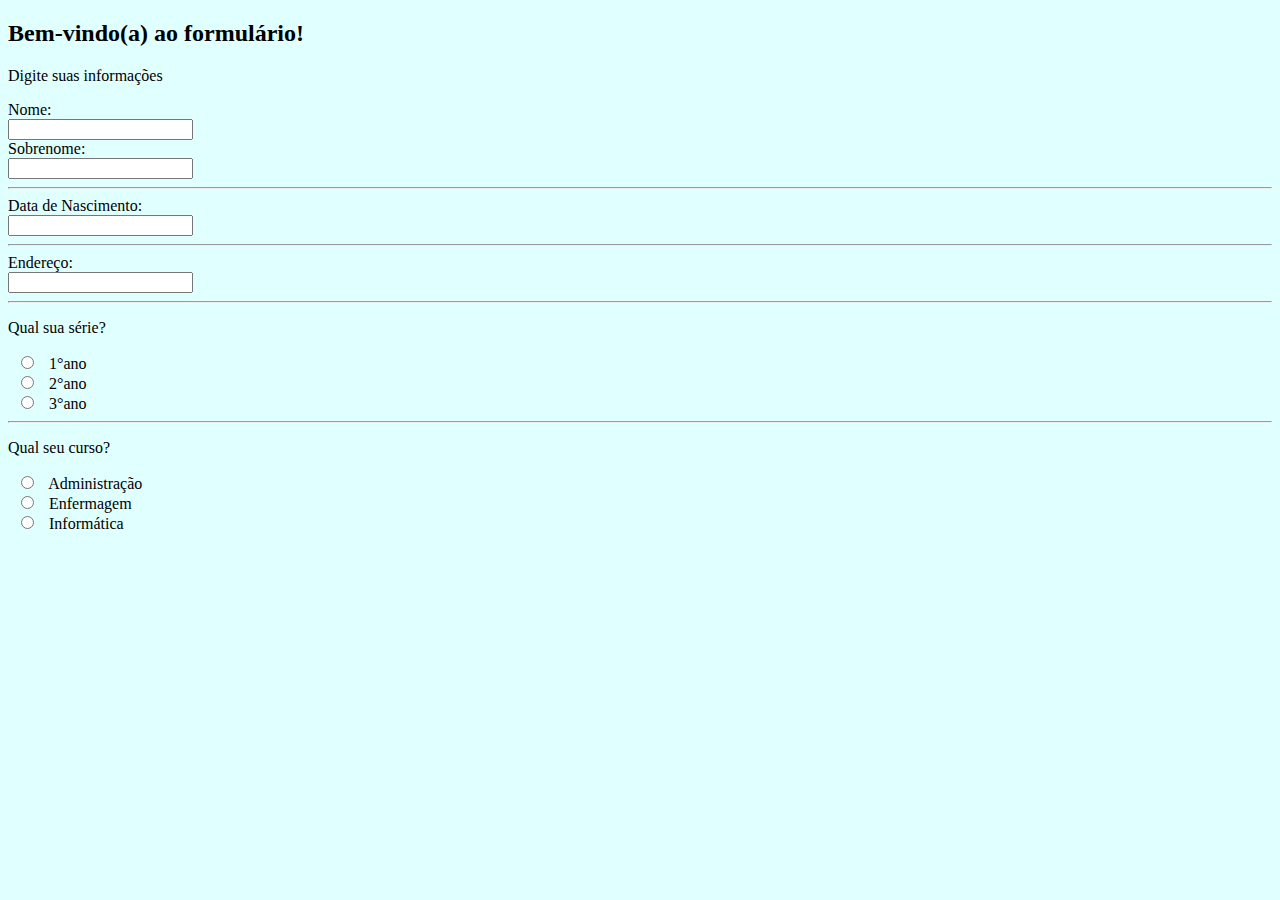
<file: formulario.html>
<!DOCTYPE html>
<html lang="pt-br">
<head>
	<title> Formulário </title>
	<meta charset="utf-8">
</head>
<body bgcolor="#E0FFFF">
	<h2> Bem-vindo(a) ao formulário! </h2>
	<section>
	<form>
		<p> Digite suas informações </p>
  <label for="fname">Nome:</label><br>
  <input type="text" id="fname" name="fname" value=""><br>
  <label for="lname">Sobrenome:</label><br>
  <input type="text" id="lname" name="lname" value="">
   </form>
	<hr> 
<form>
	 <label for="fname">Data de Nascimento:</label><br>
  <input type="text" id="fname" Data de nascimento="fname" value=""><br>
</form>
	<hr>
	<form>
	 <label for="fname"> Endereço:</label><br>
  <input type="text" id="fname" Endereço="fname" value=""><br>
	<hr>
	</form>
<form>
	<p> Qual sua série? </p> 
  <input type="radio" id="1°ano" name="fav_language" value="1°ano">
  <label for="html">1°ano</label><br>
  <input type="radio" id="2°ano" name="fav_language" value="2°ano">
  <label for="css">2°ano</label><br>
  <input type="radio" id="3°ano" name="fav_language" value="3°ano">
  <label for="3°ano">3°ano</label>
</form> 
	<hr>
	<form>
	<p> Qual seu curso? </p> 
  <input type="radio" id="Administração" name="fav_language" value="Administrção">
  <label for="html">Administração</label><br>
  <input type="radio" id="Enfermagem" name="fav_language" value="Enfermagem">
  <label for="css">Enfermagem</label><br>
  <input type="radio" id="Informática" name="fav_language" value="Informática">
  <label for="3°ano">Informática</label>
</form> 
	</section>
</body>
</html>
</file>
